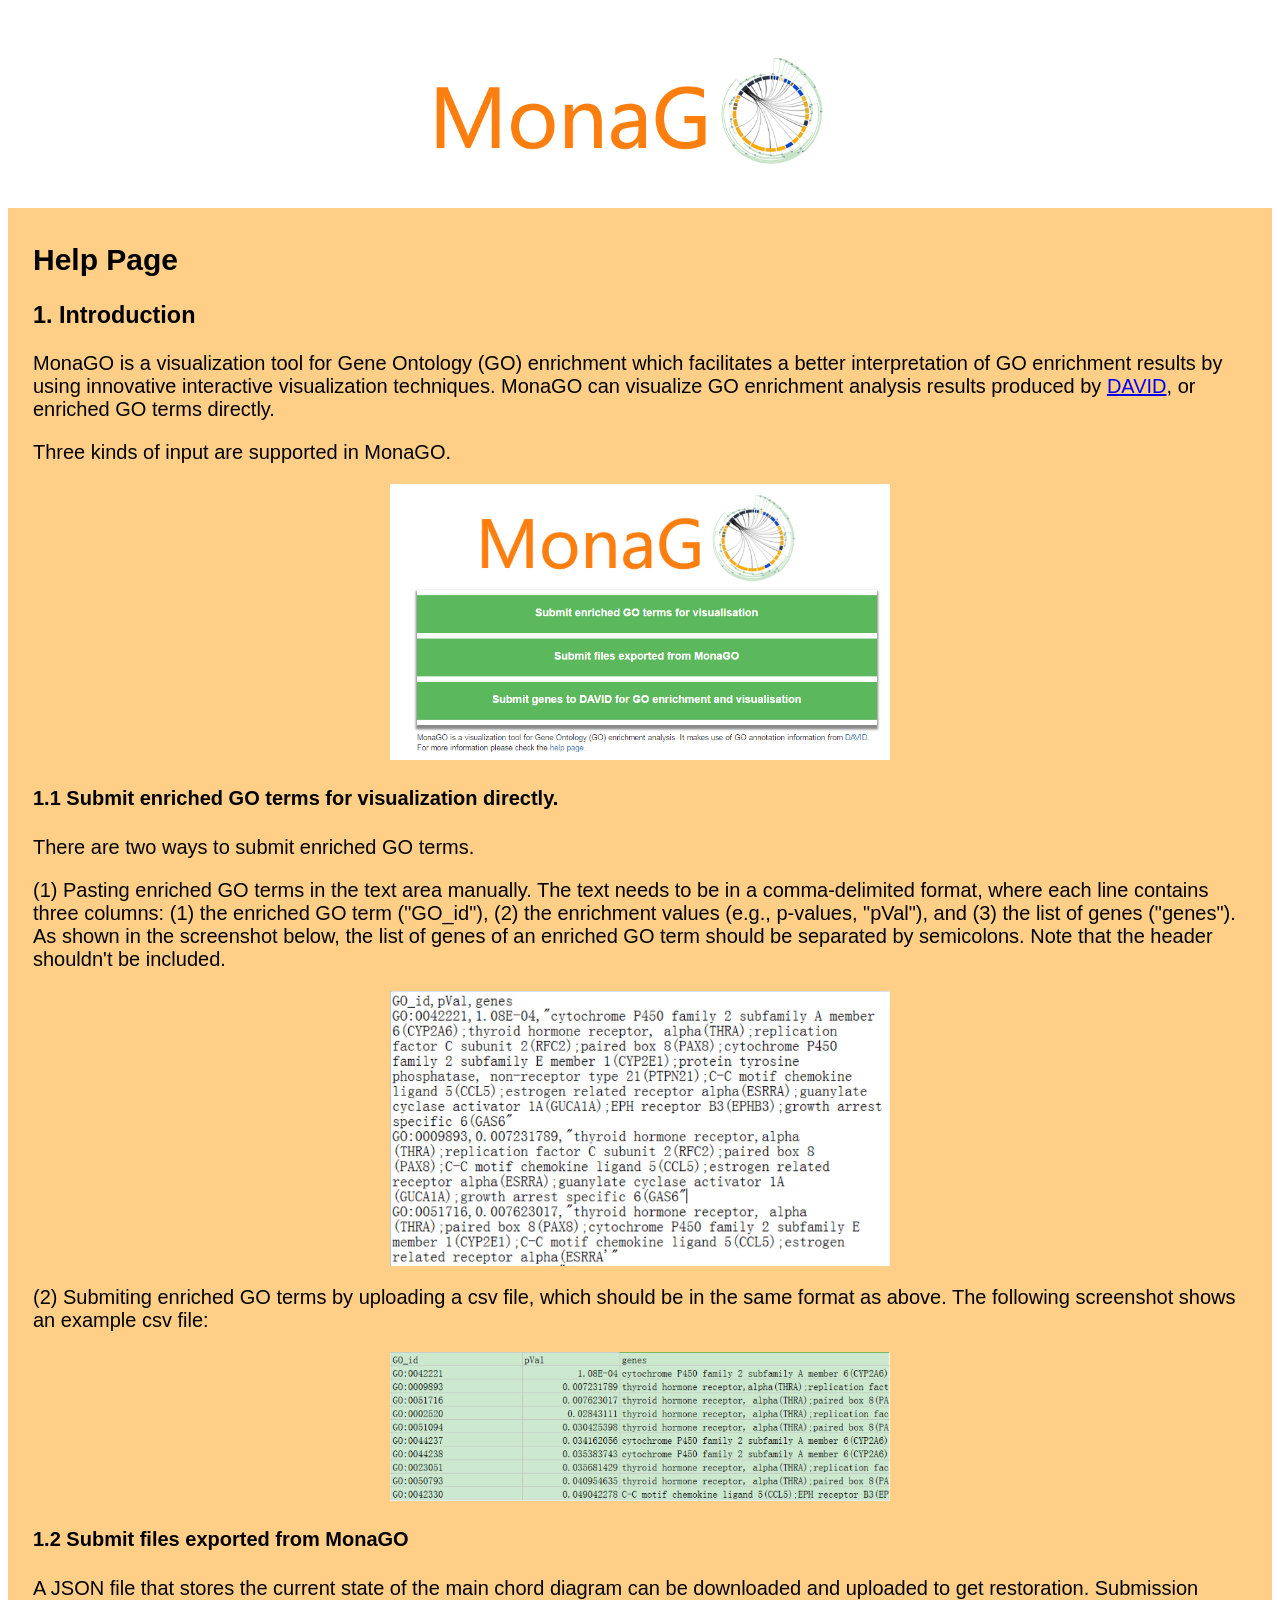
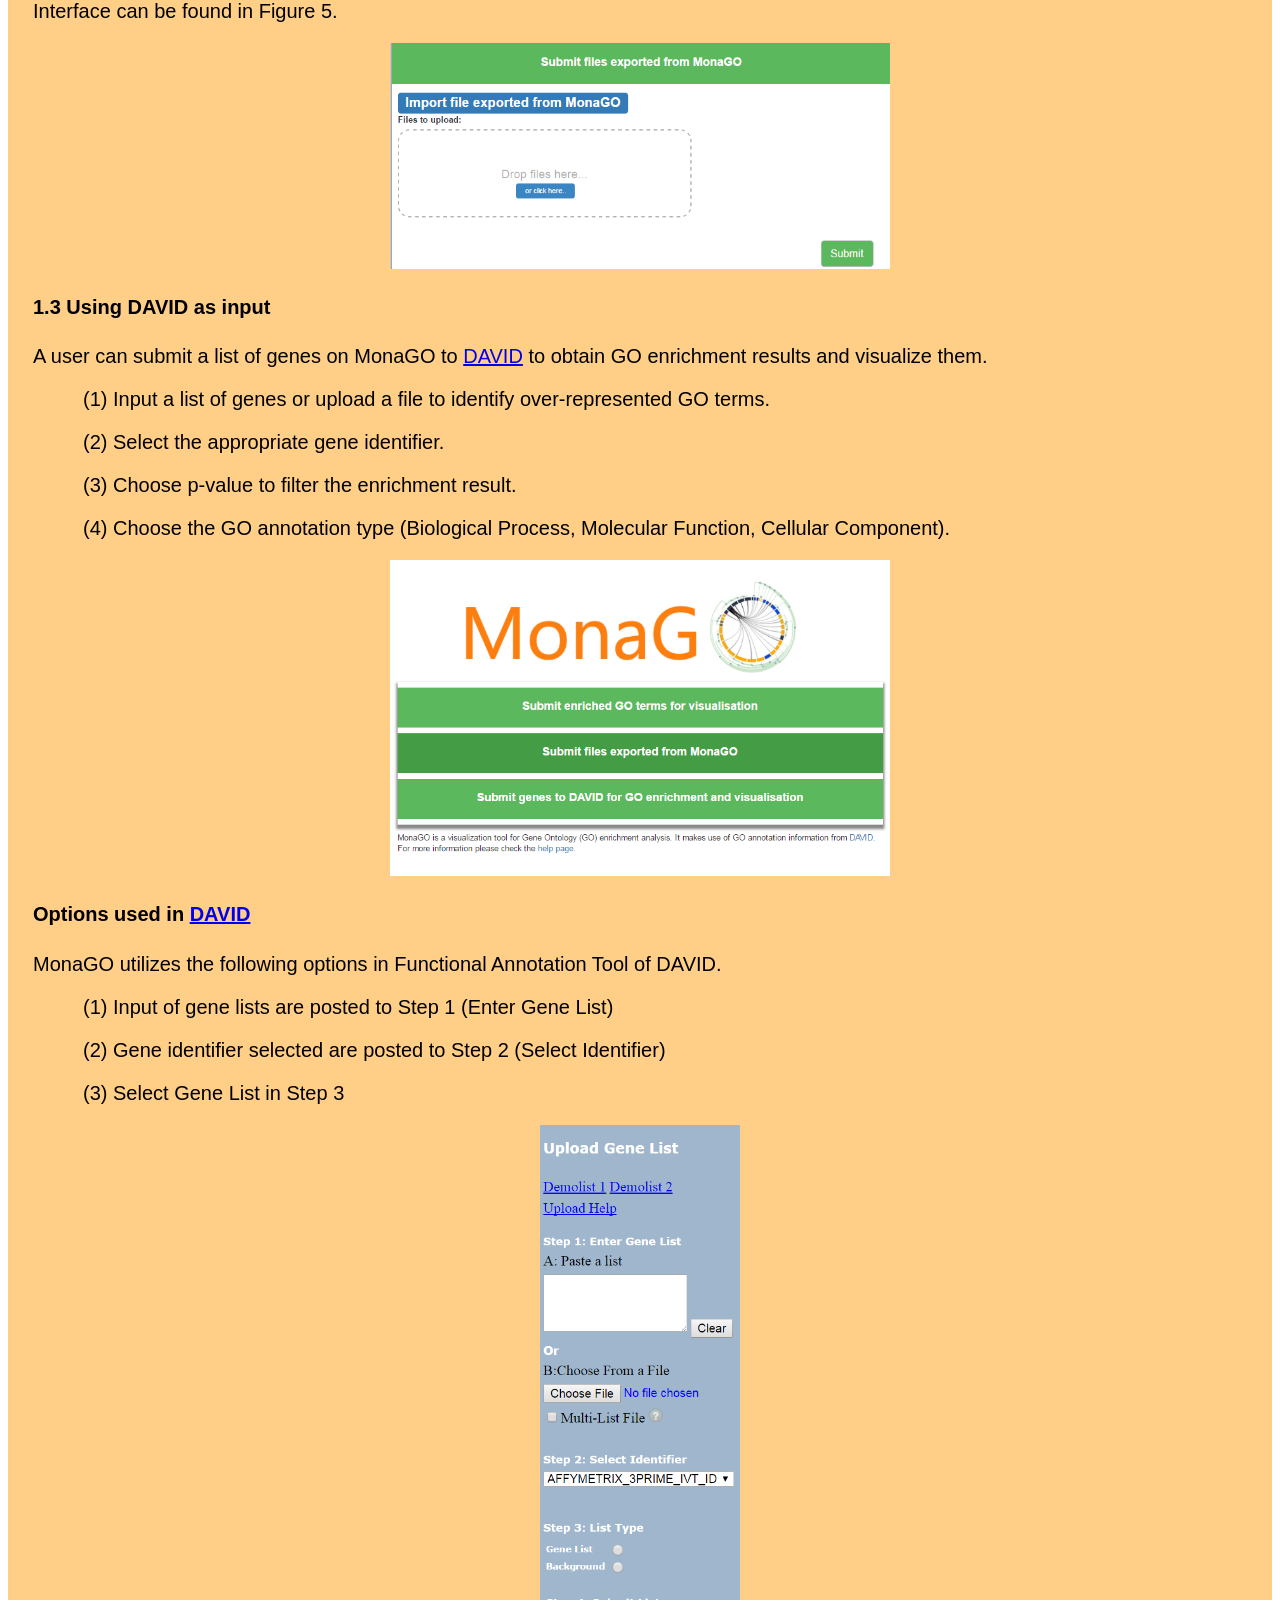
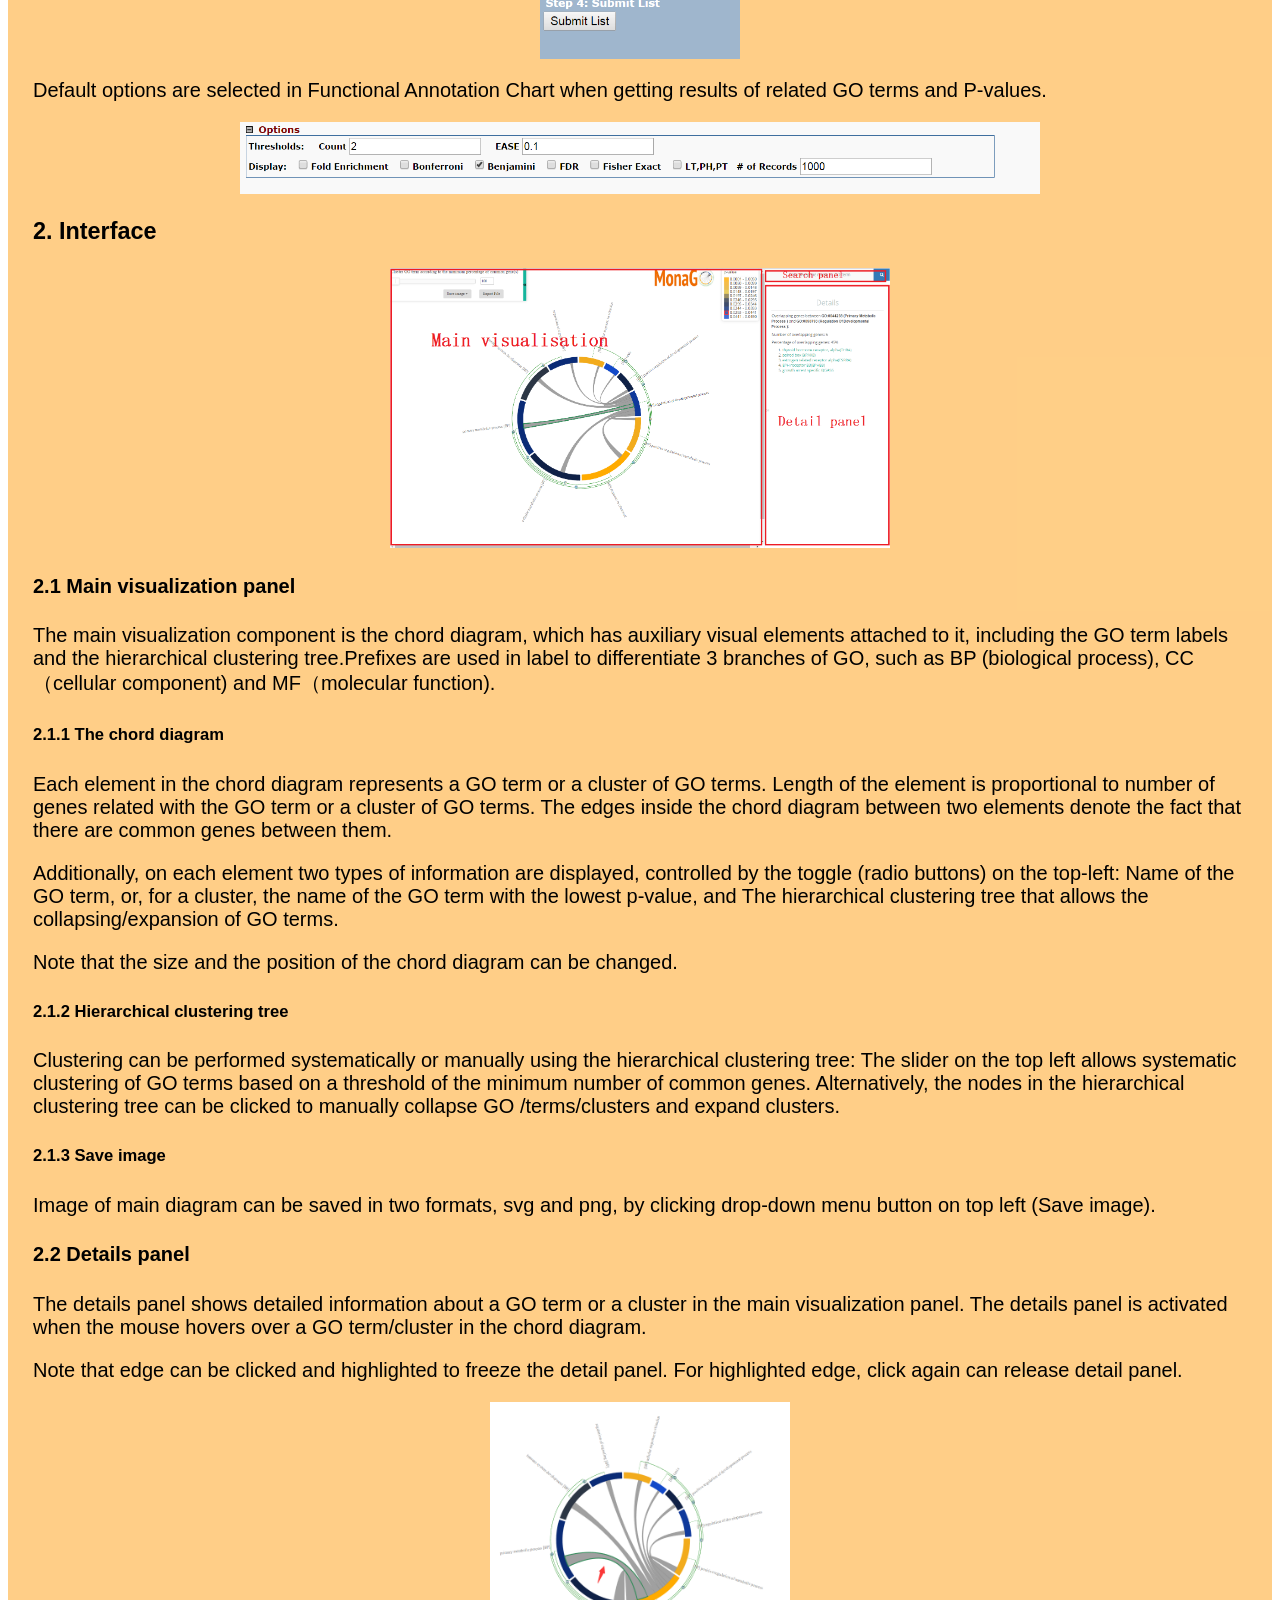
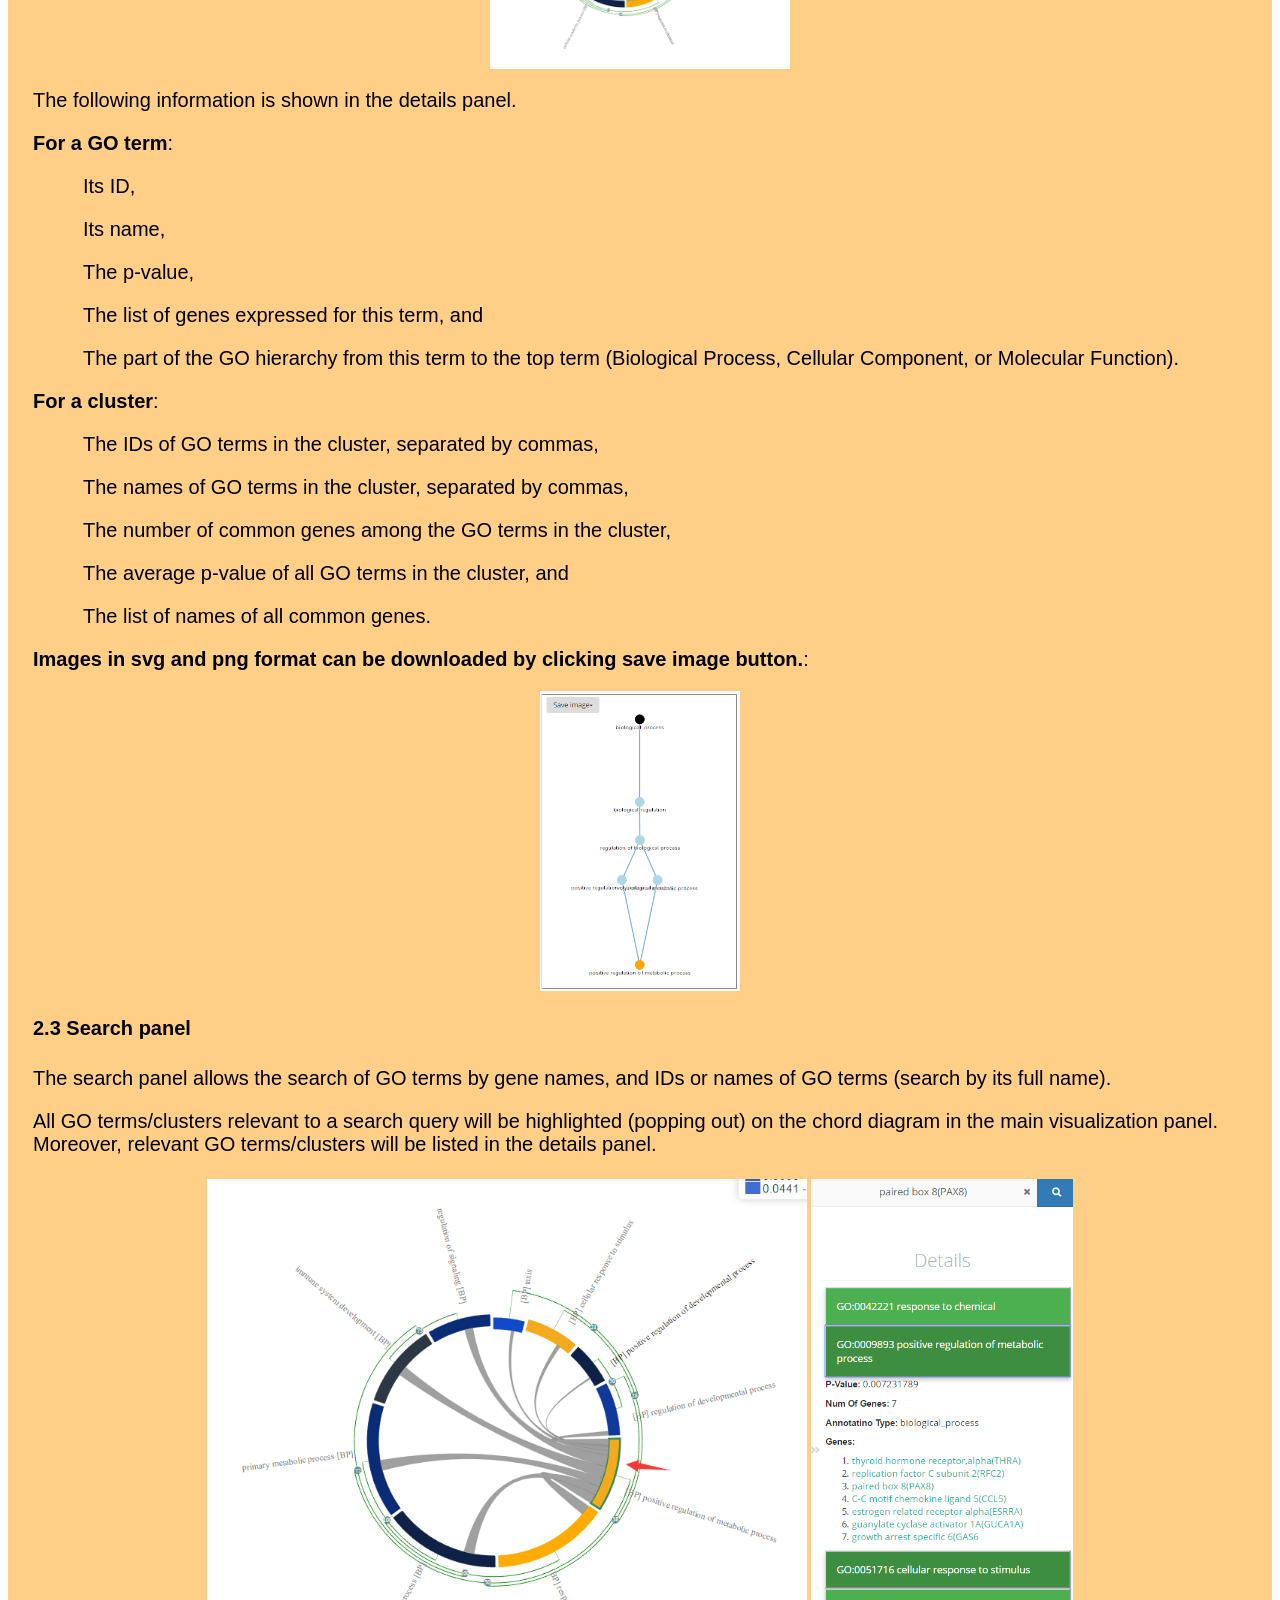
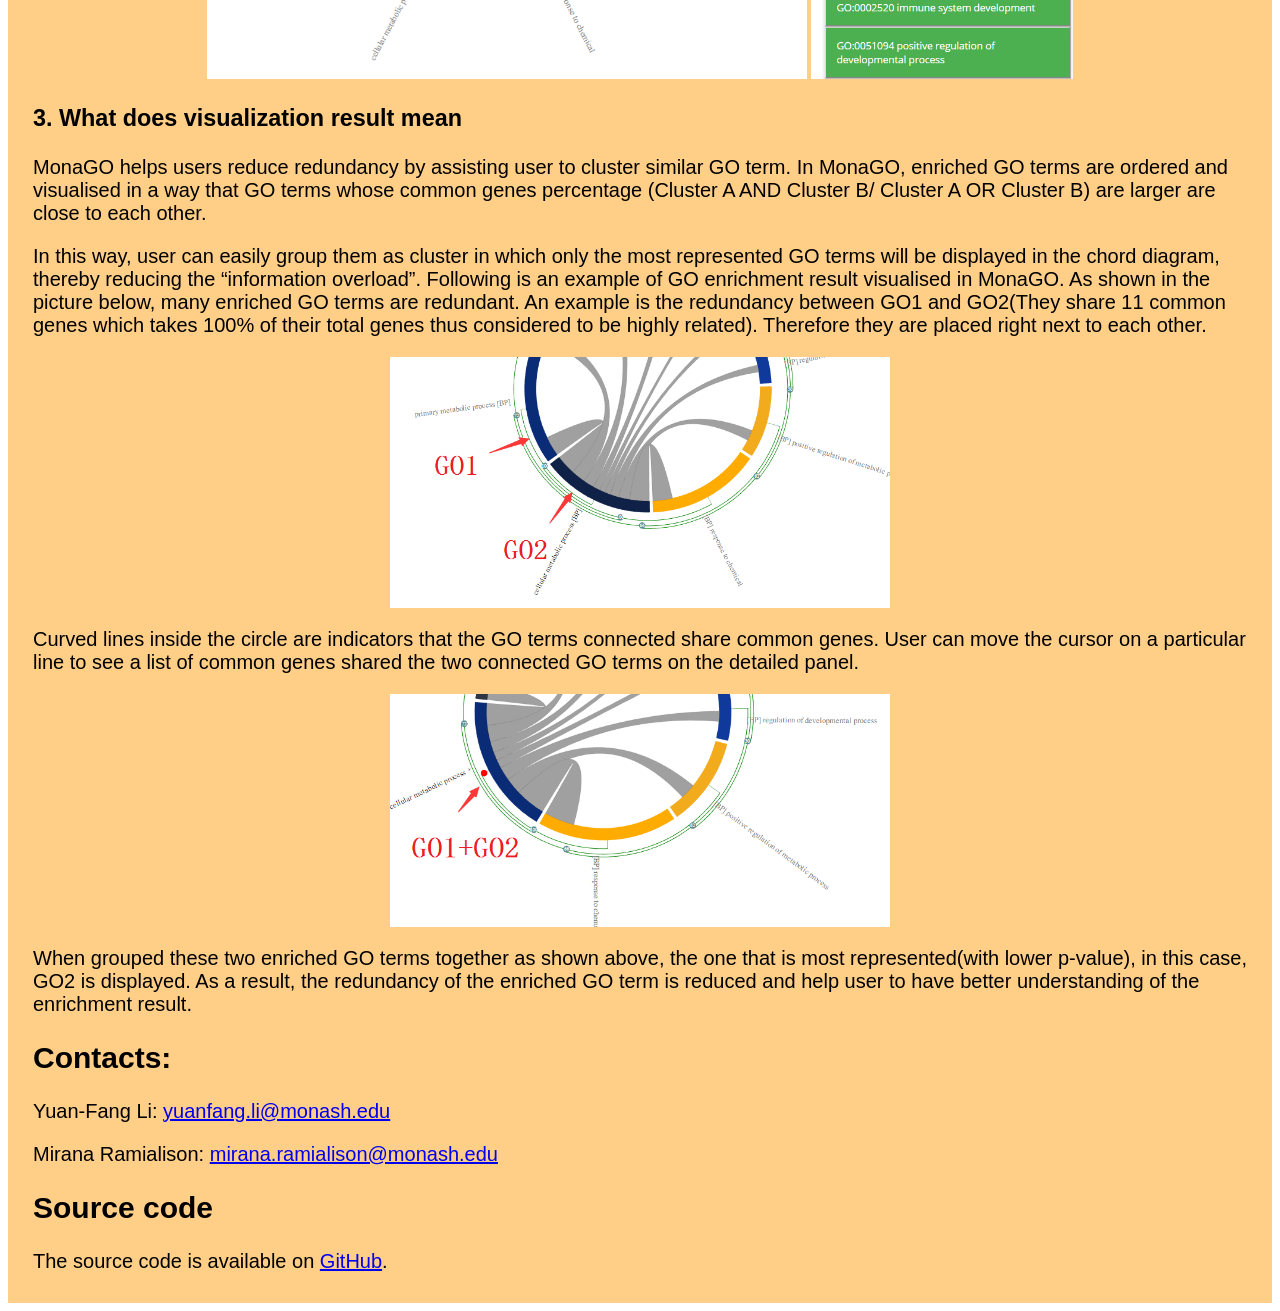
<file: server/templates/help.html>
<meta name="viewport" content="width=device-width, initial-scale=1.0">

<style>

body{
    font-family:Verdana, Geneva, sans-serif;
    font-size: 20px;
}
fieldset{
    background: rgba(255, 152, 0, 0.47);
}
h1{
    font-family:"Candal", sans-serif;
    text-align: center;
    font-size: 48px;
    color: rgb(76, 78, 239);
}
h2{
    color: black;
}
h3{
    color: black;
}
ul#navMenu{
    padding:0;
    margin-bottom:7px;
    margin-left: 7px;
}
ul#navMenu li{
    display:inline;
}
ul#navMenu li a{
    background-color: #A98DD8; /*black;*/
    color: #27537A; /*white;*/
    padding: 7px 10px;
    text-decoration: none;
    font-weight: bold;
    font-size: 12px
    height: 18px;
    /*border-radius: 4px 4px 0 0;*/
}
ul#navMenu li a:hover, ul#navMenu li a:active{
    background-color:#ab82ff; /*gray;*/
}
ul#email li{
    display:inline;
}
ul#opt_menu li {
    list-style-type:none;
    padding:2px 10px;
}
legend{
    font-size:24px;
}
div#form{
    background: rgba(255, 152, 0, 0.47);
    padding: 10px 25px 10px 25px;
}
input[type="submit"] {
    font-size: 14px;
    color: #ffffff;
    padding: 2px 15px;
    background: -moz-linear-gradient(
    top,
    #73a1e6 0%,
    #0342ff);
    background: -webkit-gradient(
    linear, left top, left bottom,
    from(darkgray),
    to(lightgray));
    -moz-border-radius: 4px;
    -webkit-border-radius: 4px;
    border-radius: 4px;
    border: 4px solid #5586c2;
    border: 2px solid #545454;
    -moz-box-shadow:
    0px 0px 0px rgba(000,000,000,0),
    inset 0px 0px 0px rgba(087,087,087,0);
    -webkit-box-shadow:
    0px 0px 0px rgba(000,000,000,0),
    inset 0px 0px 0px rgba(087,087,087,0);
    box-shadow:
    0px 0px 0px rgba(000,000,000,0),
    inset 0px 0px 0px rgba(087,087,087,0);
    text-shadow:
    0px 1px 0px rgba(000,000,000,0.4),
    0px -1px 0px rgba(255,255,255,0.3);
    align:center;
}
div#sampleBED{
    margin: 10px;
    margin: 0 auto;
    width: 200px;
    padding: 5px;
    height: 60px;
    border: 2px solid black;
    text-align:center;
}
label#sampleBED{
    padding-top:1px;
    font-family:courier;
    font-style:italic;
    font-size:14px;
    float:none;
}
label{
    display:block;
    float:left;
}
textarea{
    background:#F1F1F1;
}
.demo{
    color:blue;
    text-decoration: underline;
}
.tooltip .tooltiptext {
    visibility: hidden;
    width: 150px;
    background-color: black;
    color: #fff;
    text-align: center;
    font-size:12px;
    border-radius: 6px;
    padding: 5px 0;
    
    /* Position the tooltip */
    position: absolute;
    left: 0;
    z-index: 1;
}
.tooltip {
    text-decoration: none;
    color: black;
}
.tooltip:hover .tooltiptext {
    visibility: visible;
}

.header{
    text-align: center;
    height: 200px;
}

.header-img{
    max-height: 100%;
}
</style>


<link rel="icon" type="image/x-icon" href="[data-uri]">

<html>
    <head>
        <title>MonaGO: Gene Ontology Enrichment Analysis Visualization from Monash University</title>
        <title>MonaGO: Help</title>
        <meta http-equiv="Content-Type" content="text/html; charset=utf-8"/>
    </head>
    <body>
        <div class="header">
           <!--  <img src="../img/logo.png" alt="MonaGO_logo" style="width:300px;height:50px" usemap="#bannermap"> -->
                <map name="bannermap">
                    <area shape="rect" coords="0,0,155,50" alt="Monash" href="http://www.monash.edu/" target="blank">

                </map>

                <a href="./"><img src="../img/header.png" class="img-fluid header-img" alt="Responsive image" title="Visualization tool for Gene Ontology enrichment analysis"></a>


        </div>
        <div id="form">
            <h2>
                <strong>Help Page</strong>
            </h2>
       
        <h3>1. Introduction</h3>
            <p>MonaGO is a visualization tool for Gene Ontology (GO) enrichment which facilitates a better interpretation of GO enrichment results by using innovative interactive visualization techniques. MonaGO can visualize GO enrichment analysis results produced by <a href="https://david.ncifcrf.gov/" target="_blank">DAVID</a>, or enriched GO terms directly.</p>
            <p>Three kinds of input are supported in MonaGO.</p>
            <center><img src="../img/input1.png" style="width:500px"/></center>

            <!-- <p>or</p> -->
            <h4>1.1 Submit enriched GO terms for visualization directly.</h4>
                

            <p> There are two ways to submit enriched GO terms.</p>
            <p>(1) Pasting enriched GO terms in the text area manually. The text needs to be in a comma-delimited format, where each line contains three columns: (1) the enriched GO term ("GO_id"), (2) the enrichment values (e.g., p-values, "pVal"), and (3) the list of genes ("genes"). As shown in the screenshot below, the list of genes of an enriched GO term should be separated by semicolons. Note that the header shouldn't be included.
            </p>
                <center><img src="../img/upload1.png" style="width:500px"/></center>
            
            <p>(2) Submiting enriched GO terms by uploading a csv file, which should be in the same format as above. The following screenshot shows an example csv file:
            
            </p>
                <center><img src="../img/upload2.png" style="width:500px"/></center>
            <p></p>
            <h4>1.2 Submit files exported from MonaGO </h4>
            <p>A JSON file that stores the current state of the main chord diagram can be downloaded and uploaded to get restoration. Submission Interface can be found in Figure 5.</p>
            <center><img src="../img/import1.png" style="width:500px"/></center>
        <h4>1.3 Using DAVID as input</h4>
            <!-- <p>To produce a GO enrichment visualization, users can either:</p> -->

            <p>A user can submit a list of genes on MonaGO to <a href="https://david.ncifcrf.gov/" target="_blank">DAVID</a> to obtain GO enrichment results and visualize them.</p>

                <div style="padding-left: 50px">
                    <p>(1) Input a list of genes or upload a file to identify over-represented GO terms.</p>
                    <p>(2) Select the appropriate gene identifier.</p>
                    <p>(3) Choose p-value to filter the enrichment result.</p>
                    <p>(4) Choose the GO annotation type (Biological Process, Molecular Function, Cellular Component). </p>
                </div>
                <center><img src="../img/david2.png" style="width:500px"/></center>
            <h4>Options used in <a href="https://david.ncifcrf.gov/" target="_blank">DAVID</a></h4>
            <P>MonaGO utilizes the following options in Functional Annotation Tool of DAVID.</P>
                <div style="padding-left: 50px">
                    <p>(1) Input of gene lists are posted to Step 1 (Enter Gene List)</p>
                    <p>(2) Gene identifier selected are posted to Step 2 (Select Identifier)</p>
                    <p>(3) Select Gene List in Step 3</p>
                </div>
                <center><img src="../img/david1.png" style="width:200px"/></center>
            <p>Default options are selected in Functional Annotation Chart when getting results of related GO terms and P-values.</p>
                <code>

                </code>
            <center><img src="../img/david3.png" style="width:800px"/></center>
        
        <h3>2. Interface<h3>
        <center>
            <img src="../img/interface1.png" style="width:500px">
        </center>
        <h4>2.1  Main visualization panel</h4>

        <p>The main visualization component is the chord diagram, which has auxiliary visual elements attached to it, including the GO term labels and the hierarchical clustering tree.Prefixes are used in label to differentiate 3 branches of GO, such as BP (biological process), CC（cellular component) and MF（molecular function).</p>


        <h5>2.1.1 The chord diagram</h5>

        <p>Each element in the chord diagram represents a GO term or a cluster of GO terms. Length of the element is proportional to number of genes related with the GO term or a cluster of GO terms. The edges inside the chord diagram between two elements denote the fact that there are common genes between them. </p>



        <p>Additionally, on each element two types of information are displayed, controlled by the toggle (radio buttons) on the top-left:
        Name of the GO term, or, for a cluster, the name of the GO term with the lowest p-value, and 
        The hierarchical clustering tree that allows the collapsing/expansion of GO terms.</p>
        Note that the size and the position of the chord diagram can be changed.

        <h5>2.1.2 Hierarchical clustering tree</h5>
        <p>Clustering can be performed systematically or manually using the hierarchical clustering tree:
        The slider on the top left allows systematic clustering of GO terms based on a threshold of the minimum number of common genes.
        Alternatively, the nodes in the hierarchical clustering tree can be clicked to manually collapse GO /terms/clusters and expand clusters. </p>
        <h5>2.1.3 Save image</h5>
         <p>Image of main diagram can be saved in two formats, svg and png, by clicking drop-down menu button on top left (Save image).</p>

        <h4>2.2 Details panel</h4>

        <p>The details panel shows detailed information about a GO term or a cluster in the main visualization panel. The details panel is activated when the mouse hovers over a GO term/cluster in the chord diagram. </p>

        <p>Note that edge can be clicked and highlighted to freeze the detail panel. For highlighted edge, click again can release detail panel. </p>
        <center>
            <img src="../img/click_edge2.png" style="width:300px">
        </center>
        <p>The following information is shown in the details panel.


        <p><b>For a GO term</b>:
        <div style="padding-left: 50px">
            <p>Its ID,
            <p>Its name,
            <p>The p-value,
            <p>The list of genes expressed for this term, and
            <p>The part of the GO hierarchy from this term to the top term (Biological Process, Cellular Component, or Molecular Function).
        </div>

        <p><b>For a cluster</b>:
        <div style="padding-left: 50px">
            <p>The IDs of GO terms in the cluster, separated by commas,
            <p>The names of GO terms in the cluster, separated by commas,
            <p>The number of common genes among the GO terms in the cluster,
            <p>The average p-value of all GO terms in the cluster, and
            <p>The list of names of all common genes.
        </div>
        <p><b>Images in svg and png format can be downloaded by clicking save image button.</b>:
        <center>
            <img src="../img/hierarchy.png" style="width:200px">
        </center>

        <h4>2.3 Search panel</h4>
        <p>The search panel allows the search of GO terms by gene names, and IDs or names of GO terms (search by its full name).

        <p>All GO terms/clusters relevant to a search query will be highlighted (popping out) on the chord diagram in the  main visualization panel. Moreover, relevant GO terms/clusters will be listed in the details panel. 
        <center>
        <table><tr>
        <td><img src="../img/search1.png" style="height:500px" border=0></td>
        <td><img src="../img/search.png" style="height:500px" border=0></td>
        </tr></table>
        </center>
        <h3>3. What does visualization result mean</h3>

            <p>MonaGO helps users reduce redundancy by assisting user to cluster similar GO term. In  MonaGO, enriched GO terms are ordered and visualised in a way that  GO terms whose common genes percentage (Cluster A AND Cluster B/ Cluster A OR Cluster B) are larger are close to each other.</p>
            <p>In this way, user can easily group them as cluster in which only the most represented GO terms will be displayed in the chord diagram, thereby reducing the “information overload”. Following is an example of GO enrichment result visualised in MonaGO. As shown in the picture below, many enriched GO terms are redundant. An example is the redundancy between GO1 and GO2(They share 11 common genes which takes 100% of their total genes thus considered to be highly related). Therefore they are placed right next to each other.</p>
            <center>
                <img src="../img/cluster3.png" style="width:500px"/>
            </center>
            <p>
            Curved lines inside the circle are indicators that the GO terms connected share common genes. User can move the cursor on a particular line to see a list of common genes shared the two connected GO terms on the detailed panel.</p>
            
            <center>
                <img src="../img/cluster4.png" style="width:500px"/>
            </center>
            <p>
            When grouped these two enriched GO terms together as shown above, the one that is most represented(with lower p-value), in this case, GO2 is displayed.  As a result, the redundancy of the enriched GO term is reduced and help user to have better understanding of the enrichment result. </p>
        

        <h2>Contacts:</h2>
<!--         <p>Alex Xin: <a href="mailto:zxin9@student.monash.edu">zxin9@student.monash.edu</a></p>
        <p>Yujun Cai: <a href="mailto:Yajun.Cai@monash.edu">Yajun.Cai@monash.edu</a></p>
 -->        <p>Yuan-Fang Li: <a href="mailto:yuanfang.li@monash.edu">yuanfang.li@monash.edu</a></p>
            <p>Mirana Ramialison: <a href="mailto:mirana.ramialison@monash.edu">mirana.ramialison@monash.edu</a></p>
        
        <h2>Source code</h2>
        <p>The source code is available on <a href="https://github.com/xinba123/MonaGO">GitHub</a>.</p>
        </div>
    </body>
</html>
</file>
